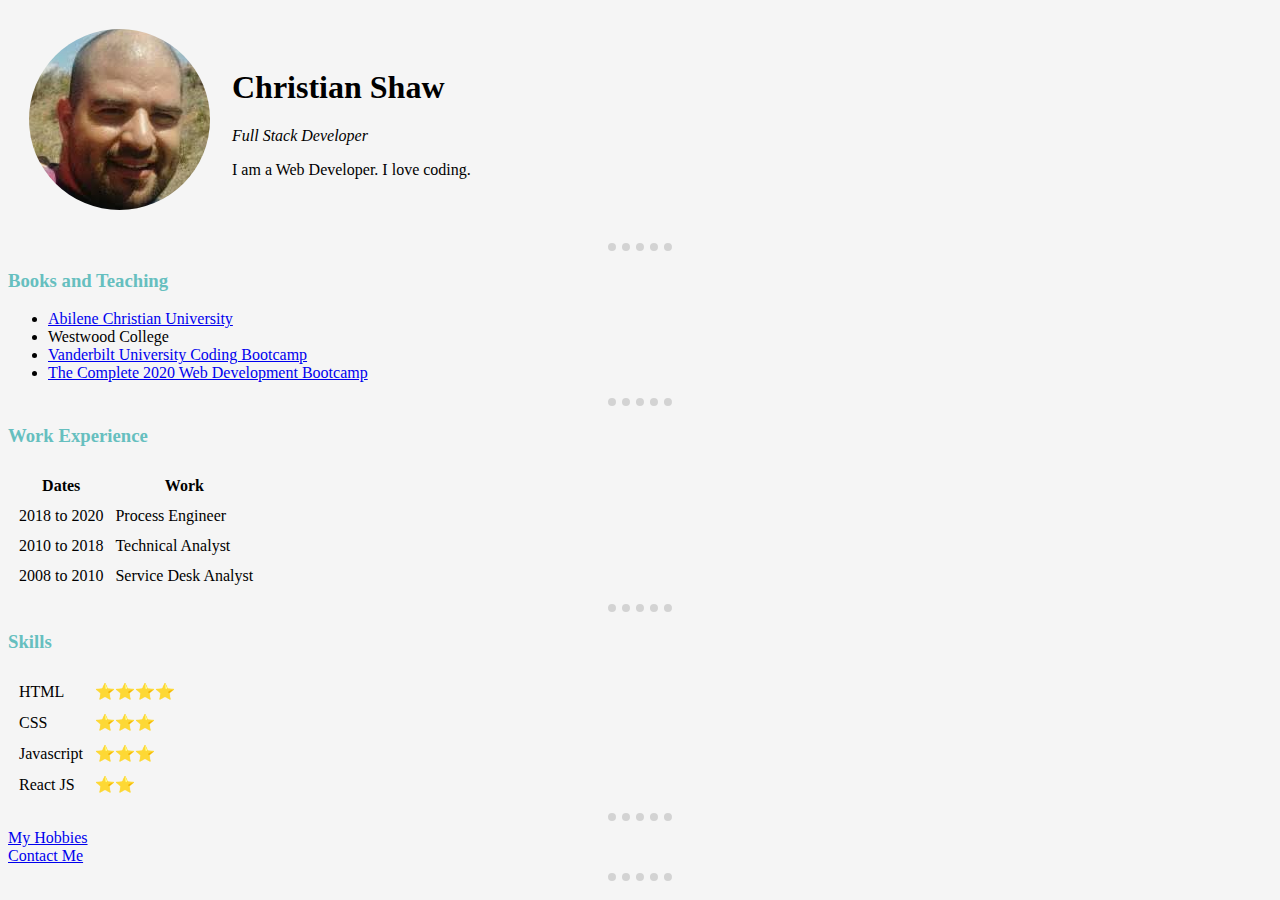
<file: HTML - Personal Site/index.html>
<!DOCTYPE html>
<html lang="en">
  <head>
    <meta charset="UTF-8" />
    <title>Christian Shaw's Personal Site</title>
    <link rel="stylesheet" href="css/styles.css">
  </head>

  <body>
    <table cellspacing="20">
      <tr>
        <td><img src="images/cshaw.png" alt="Christian Profile Picture"></td>
        <td><h1>Christian Shaw</h1>
          <p><em>Full Stack Developer</em></p>
          <p>I am a Web Developer. I love coding.</p>
        </td>
      </tr>
    </table>

    <hr>
    <h3>Books and Teaching</h3>
    <ul>
        <li><a href="https://www.acu.edu">Abilene Christian University</a></li>
        <li>Westwood College</li>
        <li><a href="https://bootcamps.vanderbilt.edu/coding/">Vanderbilt University Coding Bootcamp</a></a></li>
        <li><a href="https://www.udemy.com/course/the-complete-web-development-bootcamp">The Complete 2020 Web Development Bootcamp</a></li>
    </ul>

    <hr>

    <h3>Work Experience</h3>

    <table cellspacing="10">
      <thead>
        <tr>
          <th>Dates</th>
          <th>Work</th>
        </tr>
      </thead>
      <tbody>
        <tr>
          <td>2018 to 2020</td>
          <td>Process Engineer</td>
        </tr>
        <tr>
          <td>2010 to 2018</td>
          <td>Technical Analyst</td>
        </tr>
        <tr>
          <td>2008 to 2010</td>
          <td>Service Desk Analyst</td>
        </tr>
      </tbody>
    </table>

    <hr>

      <h3>Skills</h3>
      <table cellspacing="10">
        <tr>
          <td>HTML</td>
           <td>⭐⭐⭐⭐</td>
          </tr>
          <tr>
            <td>CSS</td>
            <td>⭐⭐⭐</td>
          </tr>
          <tr>
            <td>Javascript</td>
            <td>⭐⭐⭐</td>
          </tr>
          <tr>
            <td>React JS</td>
            <td>⭐⭐</td>
          </tr>
      </table>



      <tfoot>

      </tfoot>
    </table>

    <hr>
    <a href="hobbies.html">My Hobbies</a>
    <br>
    <a href="contact-me.html">Contact Me</a>
    <hr>
  </body>
</html>
</file>
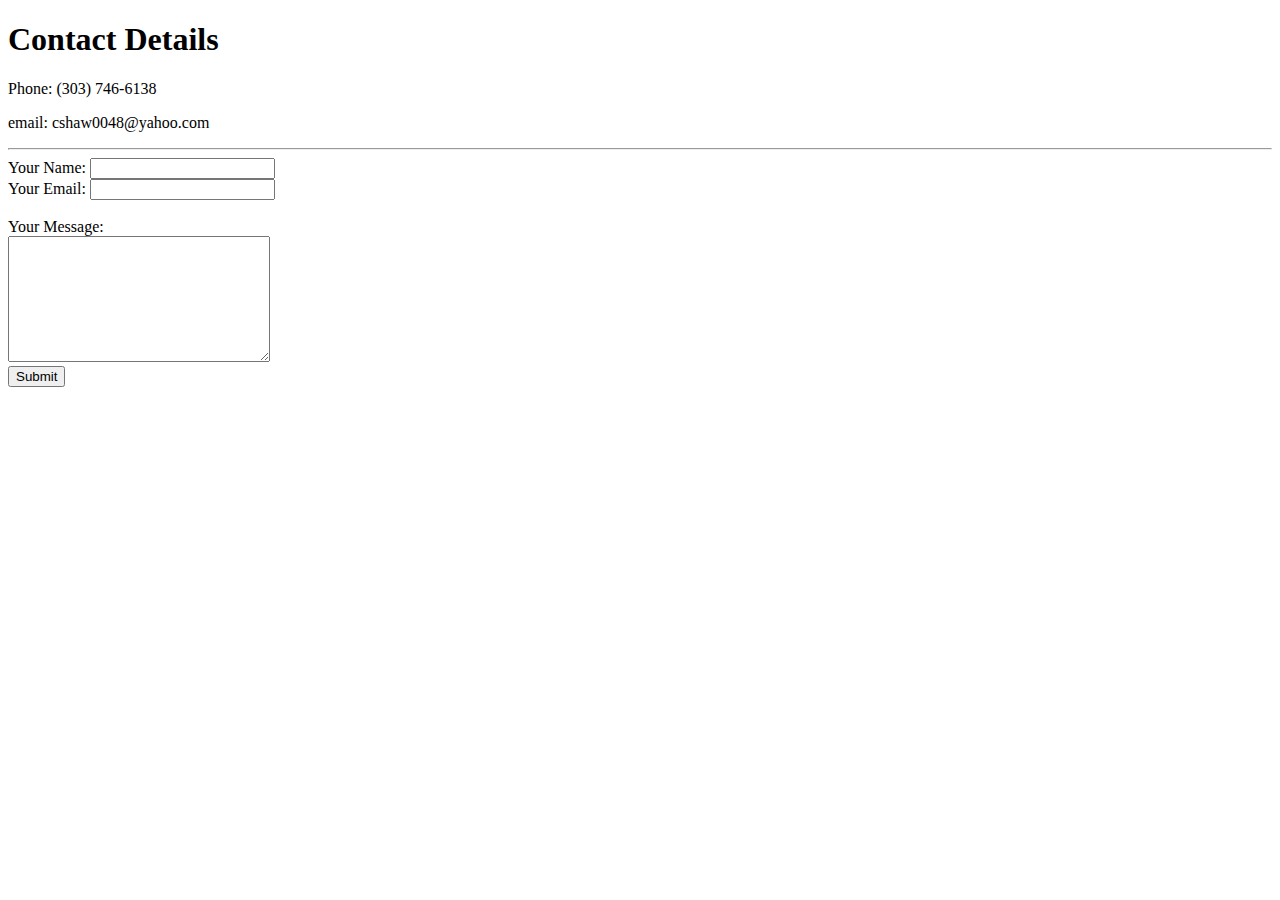
<file: HTML - Personal Site/contact-me.html>
<!DOCTYPE html>
<html lang="en">
<head>
<meta charset="UTF-8">
<meta name="viewport" content="width=device-width, initial-scale=1.0">
<title>Contact Me</title>
</head>
<body>
    <h1>Contact Details</h1>
        <p>Phone: (303) 746-6138</p>
        <p>email: cshaw0048@yahoo.com</p>
    <hr>
    <form action="mailto:cshaw0048@yahoo.com" method="post" enctype="text/plain">
        <label>Your Name:</label>
        <input type="text" name="yourName" value=""><br>
        <label>Your Email:</label>
        <input type="email" name="yourEmail" value=""><br><br>
        <label>Your Message:</label><br>
        <textarea name="yourMessage" rows="8" cols="30"></textarea><br>  
        <input type="submit" name="">      
    </form>
</body>
</html>
</file>
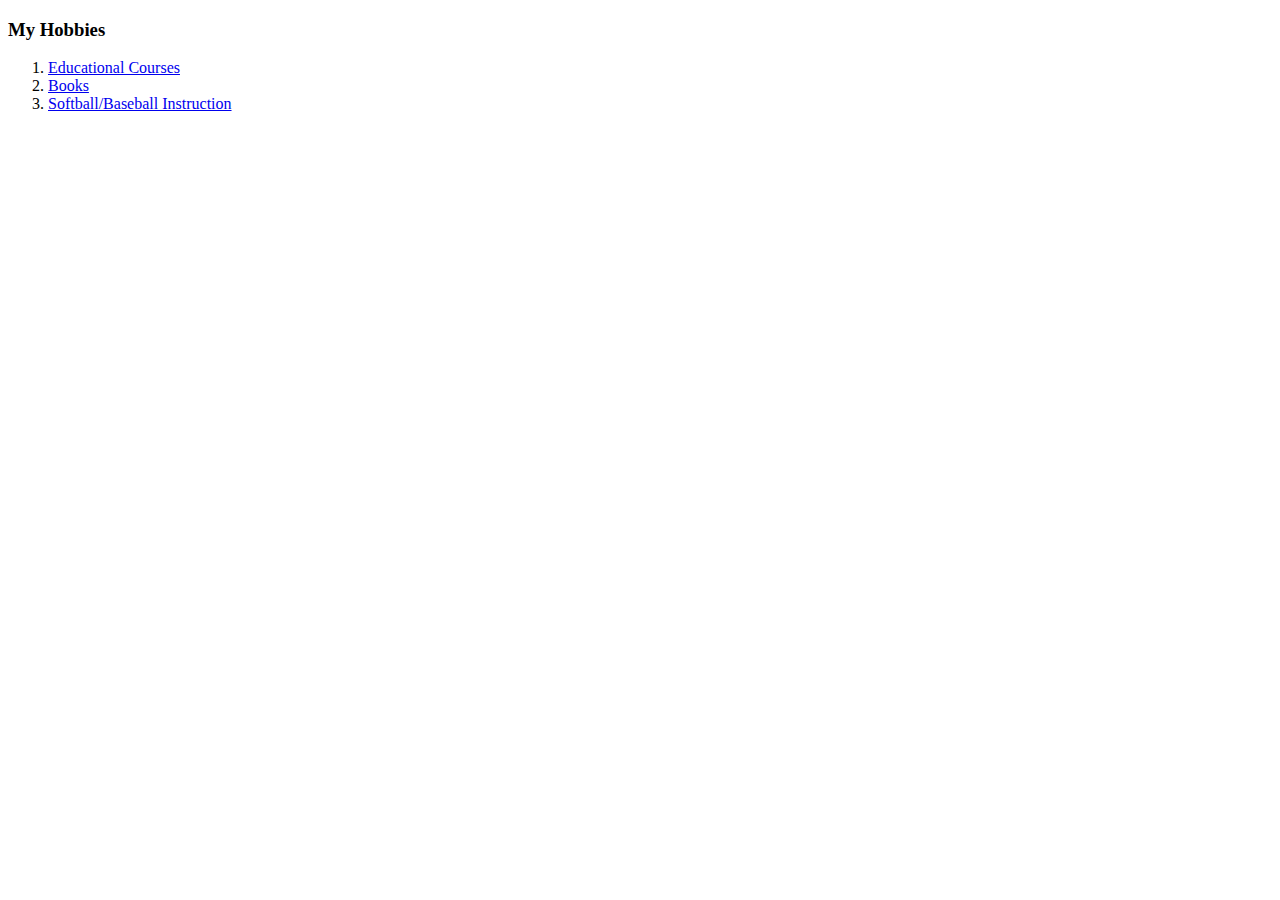
<file: HTML - Personal Site/hobbies.html>
<!DOCTYPE html>
<html lang="en">
<head>
<meta charset="UTF-8">
<meta name="viewport" content="width=device-width, initial-scale=1.0">
<title>My Hobbies</title>
</head>
<body>
    <h3>My Hobbies</h3>
    <ol>
        <li><a href="https://www.udemy.com/">Educational Courses</a></li>
        <li><a href="https://www.amazon.com/Kindle-eBooks/b?ie=UTF8&node=154606011">Books</a></li>
        <li><a href="https://www.burnslittleleague.com/#gsc.tab=0">Softball/Baseball Instruction</a></li>
    </ol>
</body>
</html>
</file>
<file: HTML - Personal Site/css/styles.css>
body {
    background-color: whitesmoke;
  }

  hr {
    border-color: lightgray;
    border-width: 8px;
    border-style: dotted none none;
    width: 5%;
  }

  h3 {
      color: #66bfbf
  }
</file>
